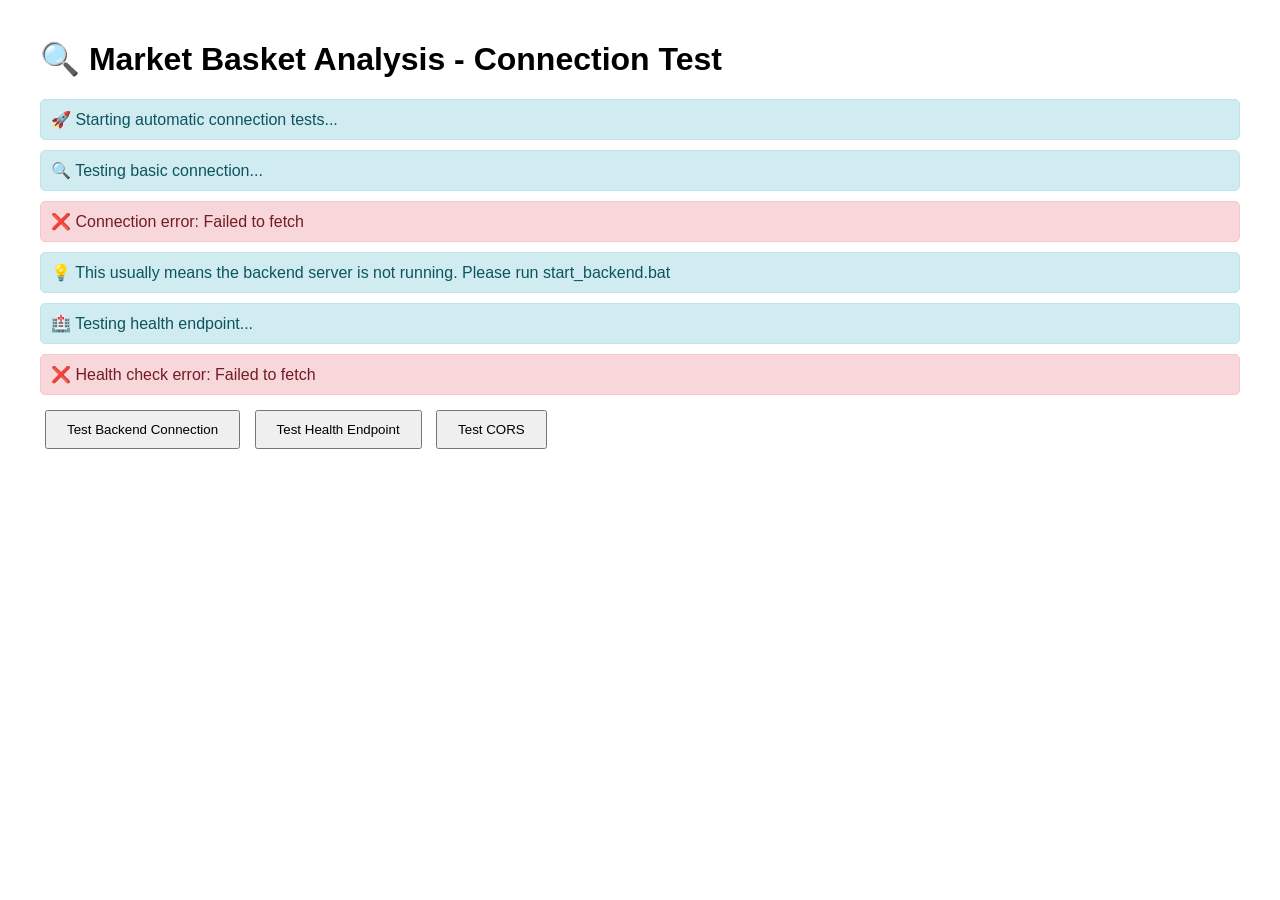
<file: frontend/connection_test.html>
<!DOCTYPE html>
<html lang="en">
<head>
    <meta charset="UTF-8">
    <meta name="viewport" content="width=device-width, initial-scale=1.0">
    <title>Connection Test</title>
    <style>
        body { font-family: Arial, sans-serif; margin: 40px; }
        .status { padding: 10px; margin: 10px 0; border-radius: 5px; }
        .success { background: #d4edda; color: #155724; border: 1px solid #c3e6cb; }
        .error { background: #f8d7da; color: #721c24; border: 1px solid #f5c6cb; }
        .info { background: #d1ecf1; color: #0c5460; border: 1px solid #bee5eb; }
        button { padding: 10px 20px; margin: 5px; cursor: pointer; }
    </style>
</head>
<body>
    <h1>🔍 Market Basket Analysis - Connection Test</h1>
    
    <div id="results"></div>
    
    <button onclick="testConnection()">Test Backend Connection</button>
    <button onclick="testHealthEndpoint()">Test Health Endpoint</button>
    <button onclick="testCORS()">Test CORS</button>
    
    <script>
        const API_BASE = 'http://127.0.0.1:8000';
        
        function addResult(message, type = 'info') {
            const div = document.createElement('div');
            div.className = `status ${type}`;
            div.innerHTML = message;
            document.getElementById('results').appendChild(div);
        }
        
        async function testConnection() {
            addResult('🔍 Testing basic connection...', 'info');
            
            try {
                const response = await fetch(`${API_BASE}/`);
                if (response.ok) {
                    const data = await response.json();
                    addResult(`✅ Connection successful: ${JSON.stringify(data)}`, 'success');
                } else {
                    addResult(`❌ Connection failed: Status ${response.status}`, 'error');
                }
            } catch (error) {
                addResult(`❌ Connection error: ${error.message}`, 'error');
                if (error.message.includes('Failed to fetch')) {
                    addResult('💡 This usually means the backend server is not running. Please run start_backend.bat', 'info');
                }
            }
        }
        
        async function testHealthEndpoint() {
            addResult('🏥 Testing health endpoint...', 'info');
            
            try {
                const response = await fetch(`${API_BASE}/health`);
                if (response.ok) {
                    const data = await response.json();
                    addResult(`✅ Health check passed: ${JSON.stringify(data)}`, 'success');
                } else {
                    addResult(`❌ Health check failed: Status ${response.status}`, 'error');
                }
            } catch (error) {
                addResult(`❌ Health check error: ${error.message}`, 'error');
            }
        }
        
        async function testCORS() {
            addResult('🌐 Testing CORS configuration...', 'info');
            
            try {
                const response = await fetch(`${API_BASE}/api/analyze`, {
                    method: 'OPTIONS',
                    headers: {
                        'Origin': window.location.origin,
                        'Access-Control-Request-Method': 'POST'
                    }
                });
                
                addResult(`✅ CORS preflight successful: Status ${response.status}`, 'success');
                
                // Check CORS headers
                const corsHeaders = [
                    'Access-Control-Allow-Origin',
                    'Access-Control-Allow-Methods', 
                    'Access-Control-Allow-Headers'
                ];
                
                corsHeaders.forEach(header => {
                    const value = response.headers.get(header);
                    if (value) {
                        addResult(`📋 ${header}: ${value}`, 'info');
                    }
                });
                
            } catch (error) {
                addResult(`❌ CORS test error: ${error.message}`, 'error');
            }
        }
        
        // Auto-run tests on page load
        window.onload = function() {
            addResult('🚀 Starting automatic connection tests...', 'info');
            setTimeout(testConnection, 500);
            setTimeout(testHealthEndpoint, 1000);
            setTimeout(testCORS, 1500);
        };
    </script>
</body>
</html>
</file>
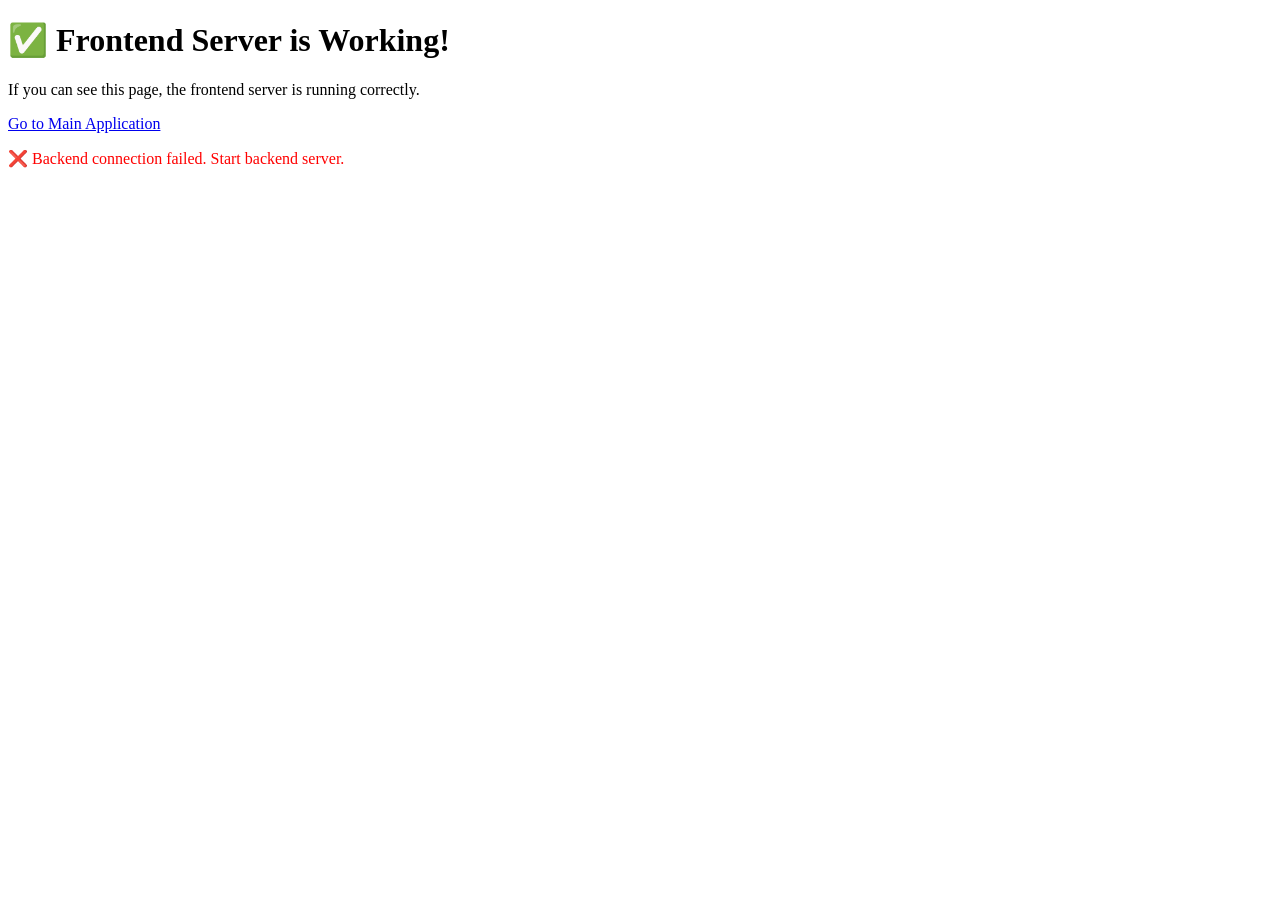
<file: frontend/test.html>
<!DOCTYPE html>
<html>
<head>
    <title>Frontend Server Test</title>
</head>
<body>
    <h1>✅ Frontend Server is Working!</h1>
    <p>If you can see this page, the frontend server is running correctly.</p>
    <p><a href="index.html">Go to Main Application</a></p>
    <script>
        console.log('Frontend server test page loaded successfully');
        fetch('http://127.0.0.1:8000/health')
            .then(response => response.json())
            .then(data => {
                console.log('✅ Backend connection test:', data);
                document.body.innerHTML += '<p style="color: green;">✅ Backend connection successful!</p>';
            })
            .catch(error => {
                console.error('❌ Backend connection failed:', error);
                document.body.innerHTML += '<p style="color: red;">❌ Backend connection failed. Start backend server.</p>';
            });
    </script>
</body>
</html>
</file>
